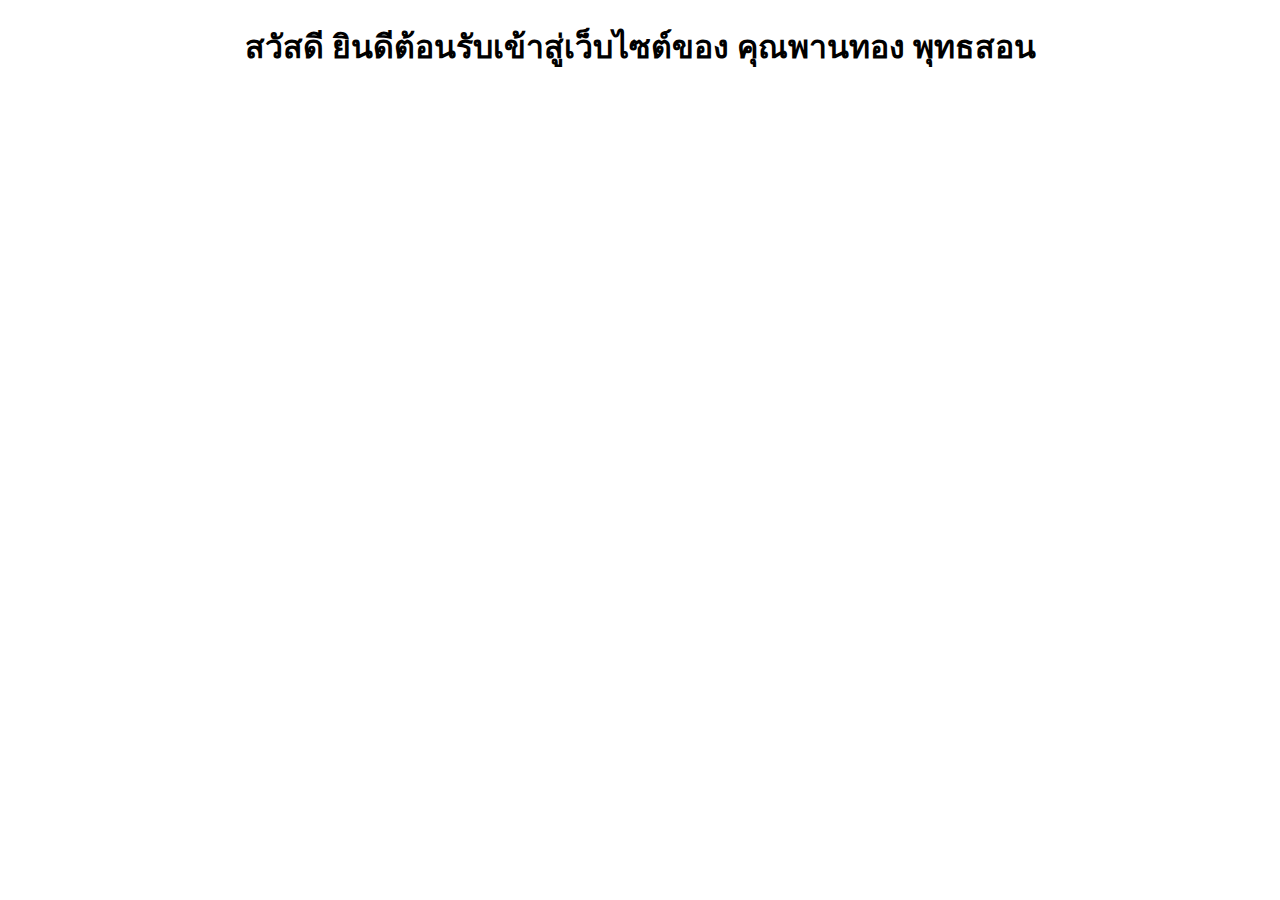
<file: index.html>
<!DOCTYPE html>
<html lang="en">
<head>
    <meta charset="UTF-8">
    <meta name="viewport" content="width=device-width, initial-scale=1.0">
    <title>Document</title>
</head>
<body>
    <center><h1>สวัสดี ยินดีต้อนรับเข้าสู่เว็บไซต์ของ คุณพานทอง พุทธสอน</h1></center>
</body>
</html>
</file>
